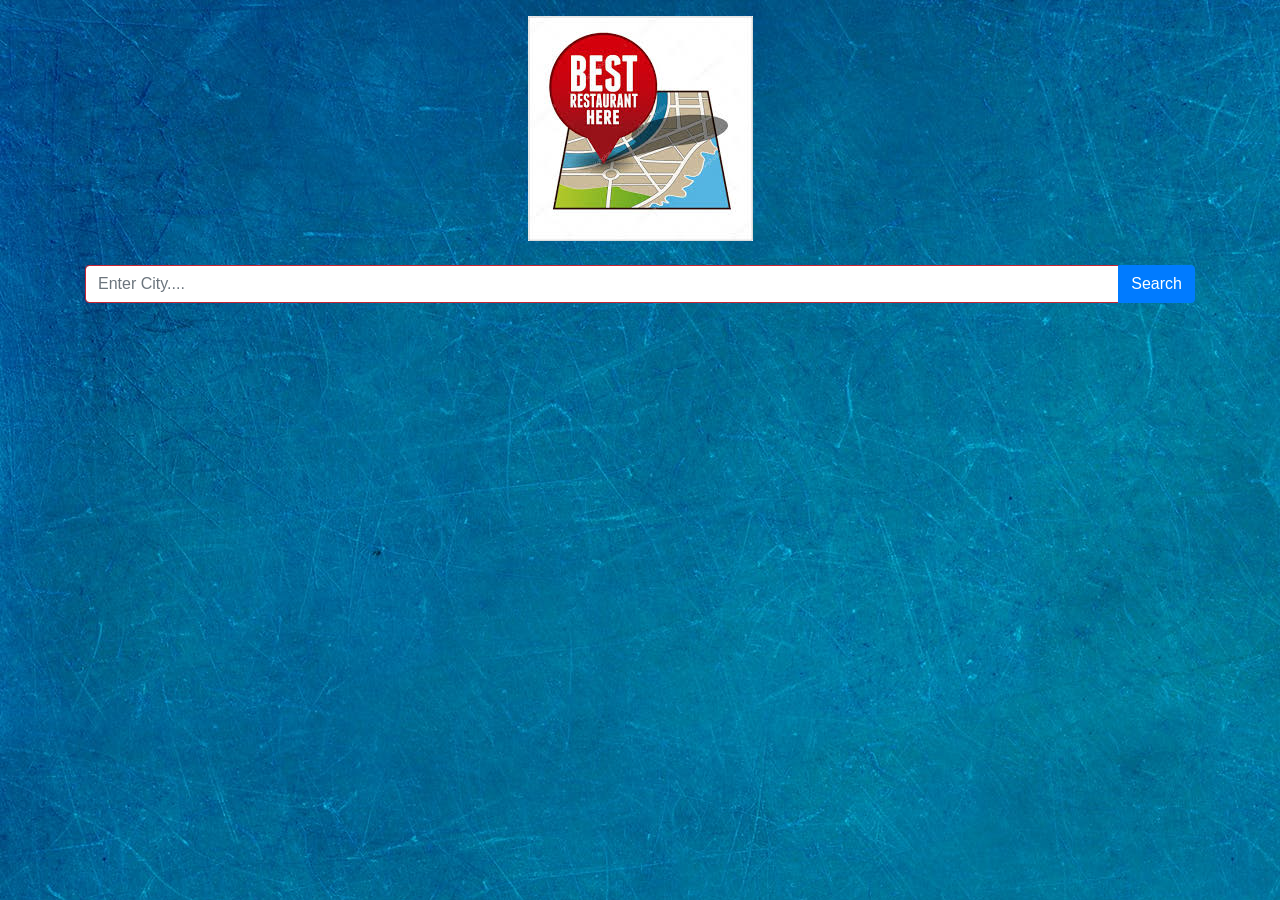
<file: zomato api/index.html>
<!DOCTYPE html>
<html lang="en">

<head>
 <meta charset="UTF-8">
 <meta name="viewport" content="width=device-width, initial-scale=1.0">
 <meta http-equiv="X-UA-Compatible" content="ie=edge">
 <!-- bootstrap css -->
<!--  <link rel="stylesheet" href="css/bootstrap.min.css">
 --> <!-- main css -->
 <link rel="stylesheet" href="https://maxcdn.bootstrapcdn.com/bootstrap/4.0.0/css/bootstrap.min.css" integrity="sha384-Gn5384xqQ1aoWXA+058RXPxPg6fy4IWvTNh0E263XmFcJlSAwiGgFAW/dAiS6JXm" crossorigin="anonymous">
 <link rel="stylesheet" href="css/main.css">
 <!-- google fonts -->
 <link href="https://fonts.googleapis.com/css?family=Courgette" rel="stylesheet">

 <!-- font awesome -->
 <link rel="stylesheet" href="css/all.css">
 <title>Grocery Item</title>
 <style>
 </style>
</head>

<body style="background: url(img/background.jpeg);">
<!-- <img src="img/itembackground3.jpeg" style="height: 100%;width: 100%; position: absolute; z-index: 1;"> -->
 <div class="container">
  <div class="row">
   <div class="col">
    <img src="img/logo.jpeg" class="d-block mx-auto mt-3" alt="">
    <div class="feedback alert alert-danger text-center text-capitalize">please enter city</div>
    <form id="searchForm" class="my-4">
     <!-- form group -->
     
     <!-- end of form group -->

     <!-- input group -->
     <div class="input-group">
      <input type="text" class="form-control text-capitalize" id="searchCity" placeholder="enter city....">
      <div class="input-group-append">
       <button type="submit" class="btn btn-primary text-capitalize">search</button>
      </div>
     </div>
     <!-- input group -->


    </form>

    <img src="img/loader.gif" class="loader" alt="">
   </div>
  </div>
 </div>
 <!-- restaurant section -->

 <section class="py-5">
  <div class="container">
   <div class="row" id="restaurant-list">
    <!-- item -->
    

     <!-- item -->

    </div>
   </div>
 </section>



 <!-- jquery -->
 <script src="js/jquery-3.3.1.min.js"></script>
 <!-- bootstrap js -->
 <script src="js/bootstrap.bundle.min.js"></script>
 <!-- script js -->
 <script src="js/app.js"></script>
</body>

</html>
</file>
<file: zomato api/css/main.css>
:root {
  --mainWhite: #f5f5f5;
  --mainDark: #333333;
  --mainRed: #c92332;
}
body {
  background: url(img/background.jpeg)center/cover fixed no-repeat;
  /*color: var(--mainDark);*/
}
.redBtn {
  border-color: var(--mainRed);
  color: var(--mainRed);
  background: transparent;
}
.redText {
  color: var(--mainRed);
}
.redBtn:hover {
  background: var(--mainRed);
  color: var(--mainDark);
}
.form-control {
  border-color: var(--mainRed);
}
.feedback {
  display: none;
}
.loader {
  margin: 0 auto;
  display: none;
}
.card p {
  font-size: 0.7rem;
}
.showItem {
  display: block;
}
</file>
